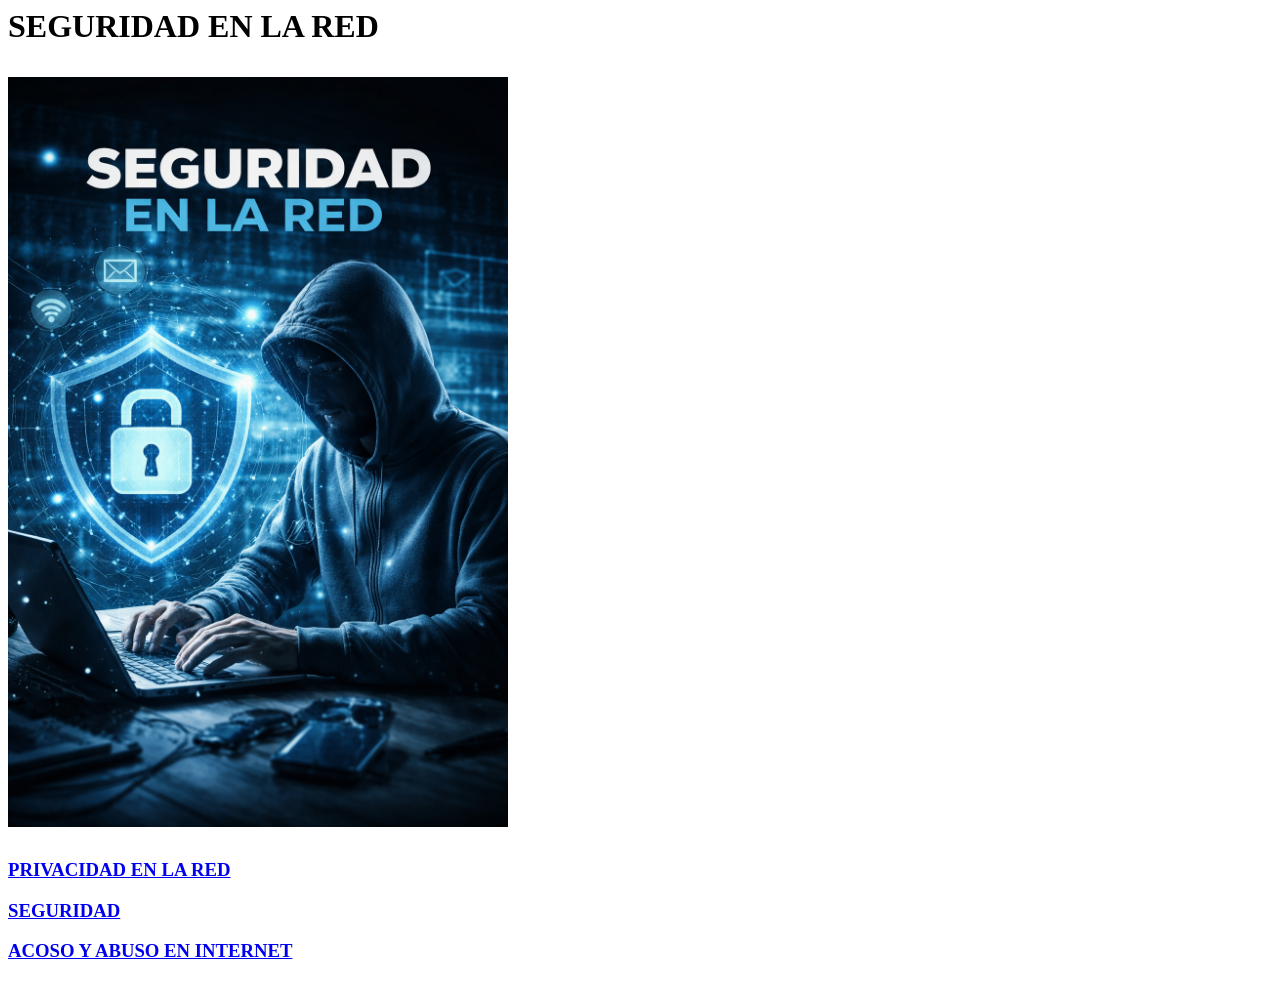
<file: index.HTML>
<html lang="es-ES">
	<head>
<title>LA WEB DE GABRI Y VINI</title>
<meta charset="utf-8">
	</head>
	<body>
		<p><h1>SEGURIDAD EN LA RED</p>
		<p><img src="foto.png" width="500">
		<p><h3><a href="SEGURIDAD.html">PRIVACIDAD EN LA RED</a></h3></p>
		<p><h3><a href="contrasenasegura.html">SEGURIDAD</a></h3></p>
		<p><h3><a href="VIRUS.html">ACOSO Y ABUSO EN INTERNET</a></h3></p>
	</body>
</html>
</file>
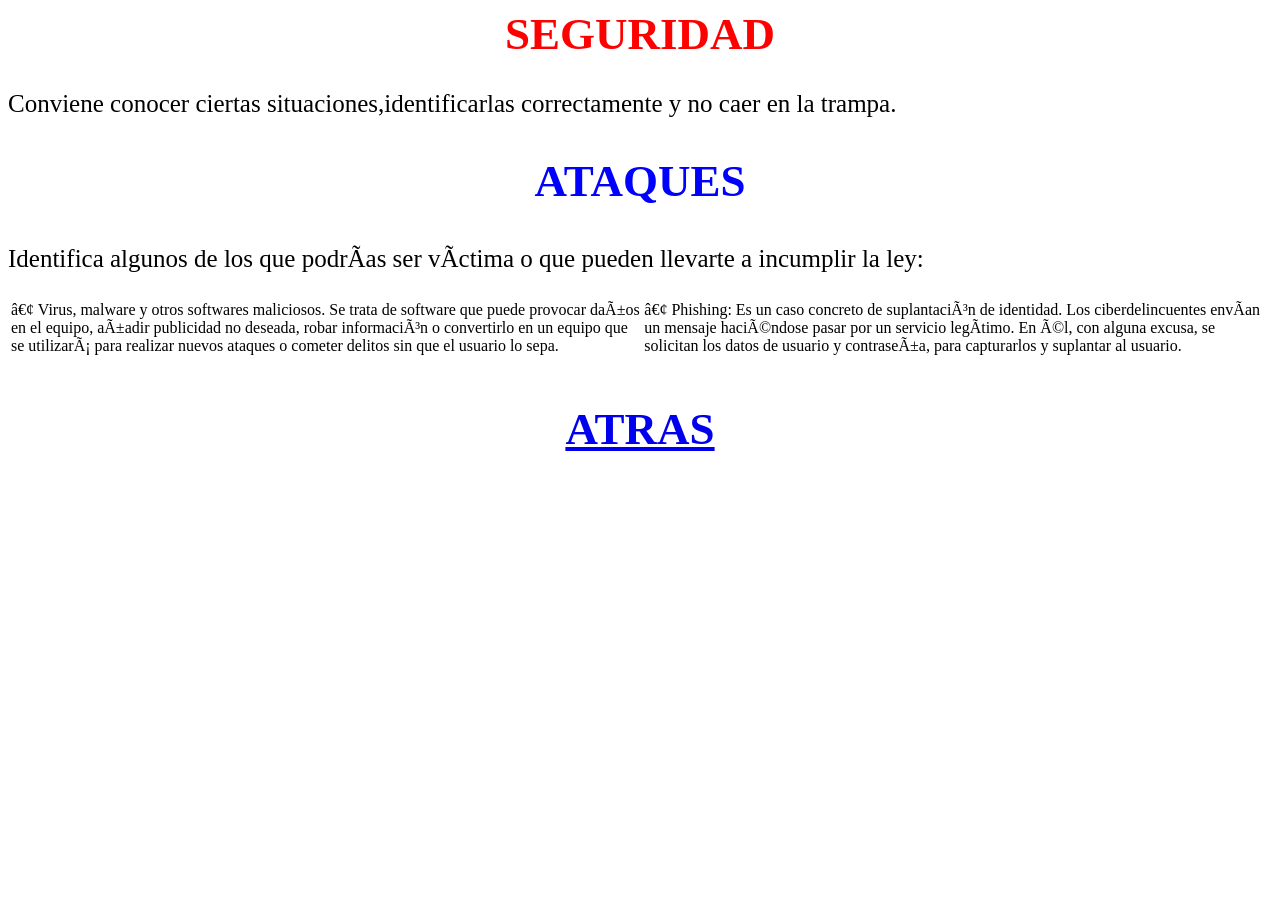
<file: contrasenasegura.html>
<html lang="es-ES">
	<head>
		<title>La web de vini y gabri</title>
		<meta charset="utf_8">
<link rel="stylesheet" href="estilo.css">
<style>
	p, p { font-size: 25px; }
	li, p { font-size: 25px;}
</style>	
	</head
	<body>
		
		<h1>SEGURIDAD</h1>
<TABLE>
<tr>
<P>Conviene conocer ciertas situaciones,identificarlas correctamente y no caer en la trampa.
		<h2>ATAQUES</H2>
<P> Identifica algunos de los que podrías ser víctima o que pueden llevarte a incumplir la ley:
<table>
<tr>
<tD>• Virus, malware y otros softwares maliciosos. Se trata de software que puede provocar daños en el equipo, añadir publicidad no deseada, robar información o convertirlo en un equipo que se utilizará para realizar nuevos ataques o cometer delitos sin que el usuario lo sepa.</tD>
<tD>• Phishing: Es un caso concreto de suplantación de identidad. Los ciberdelincuentes envían un mensaje haciéndose pasar por un servicio legítimo. En él, con alguna excusa, se solicitan los datos de usuario y contraseña, para capturarlos y suplantar al usuario.</tD>
</tr>
</TABLE>
		
		
		
		
		
		
		
		
		
		<p><h3><a href="INDEX.html">ATRAS</a></h3></p>
	</body>
</html>
</file>
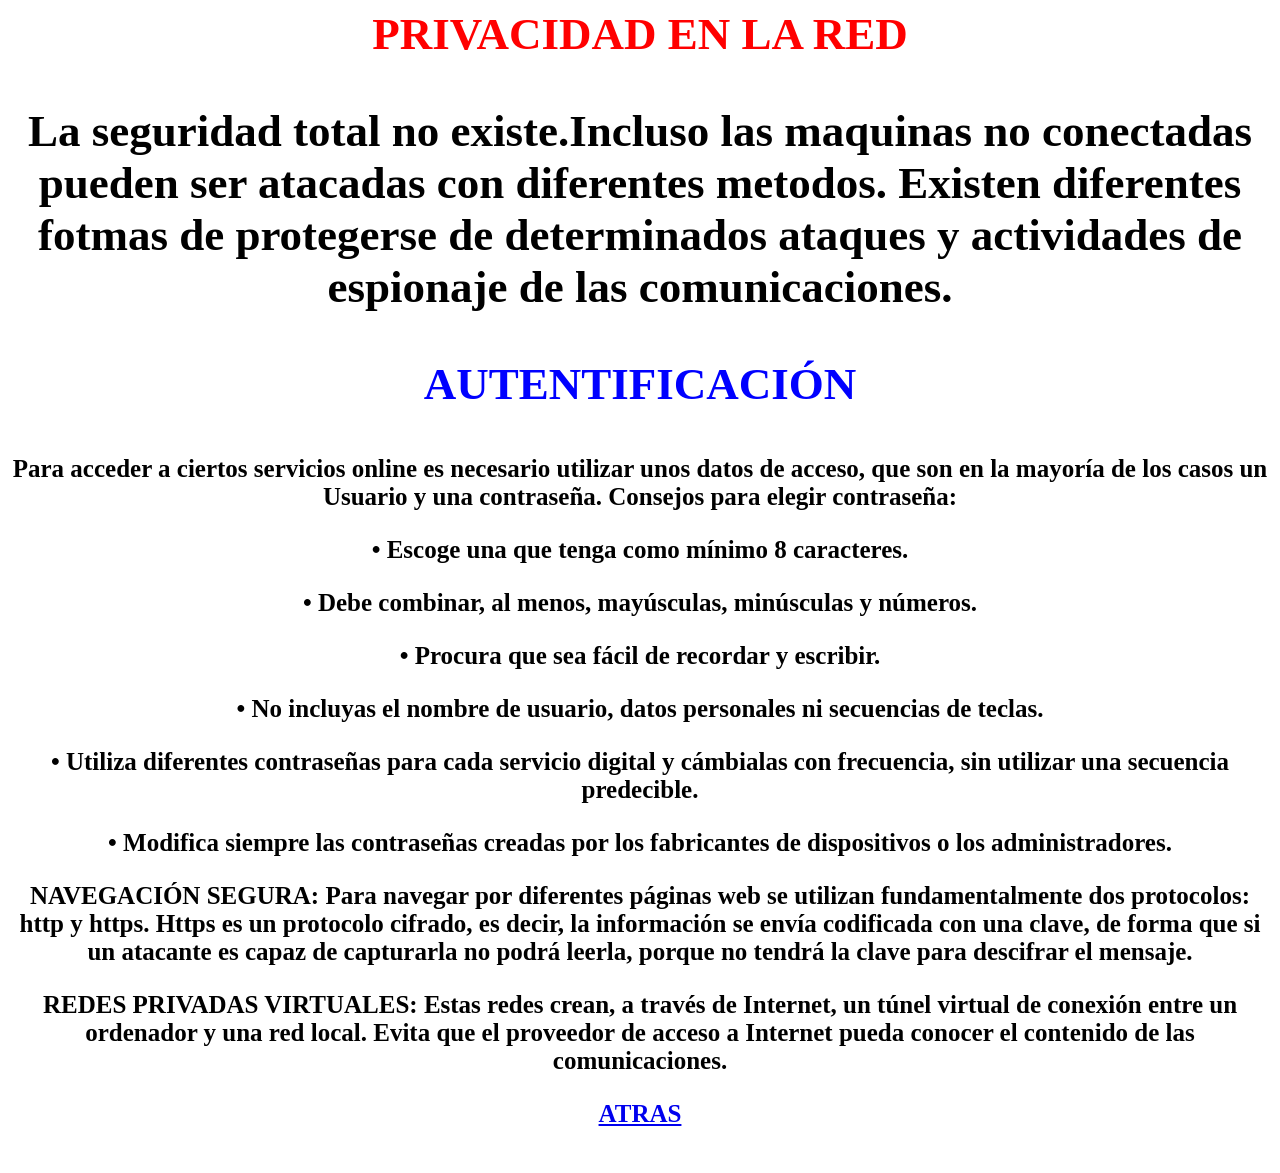
<file: seguridad.html>
<html lang="es-ES">
	<head>
<title>LA WEB DE GABRI Y VINI</title>
<meta charset="utf-8">
<link rel="stylesheet" href="estilo.css">
<style>
	p, p { font-size: 25px; }
	li, p { font-size: 25px;}
</style>	
	</head>
	<body>
	<h1>PRIVACIDAD EN LA RED</H1>
<h3>
La seguridad total no existe.Incluso las maquinas no conectadas pueden ser atacadas con diferentes metodos.
Existen diferentes fotmas de protegerse de determinados ataques y actividades de espionaje de las comunicaciones.
</3>
<h2>AUTENTIFICACIÓN<H2/> 
<h3>
<p>Para acceder a ciertos servicios online es necesario utilizar unos datos de acceso, que son en la mayoría de los casos un Usuario y una contraseña. Consejos para elegir contraseña:
<p>• Escoge una que tenga como mínimo 8 caracteres.
<p>• Debe combinar, al menos, mayúsculas, minúsculas y números.
<p>• Procura que sea fácil de recordar y escribir.
<p>• No incluyas el nombre de usuario, datos personales ni secuencias de teclas.
<p>• Utiliza diferentes contraseñas para cada servicio digital y cámbialas con frecuencia, sin utilizar una secuencia predecible.
<p>• Modifica siempre las contraseñas creadas por los fabricantes de dispositivos o los administradores.
<p>NAVEGACIÓN SEGURA: Para navegar por diferentes páginas web se utilizan fundamentalmente dos protocolos: http y https. Https es un protocolo cifrado, es decir, la información se envía codificada con una clave, de forma que si un atacante es capaz de capturarla no podrá leerla, porque no tendrá la clave para descifrar el mensaje. 
<p>REDES PRIVADAS VIRTUALES: Estas redes crean, a través de Internet, un túnel virtual de conexión entre un ordenador y una red local. Evita que el proveedor de acceso a Internet pueda conocer el contenido de las comunicaciones.
</p>	
	<P><a href="INDEX.html">ATRAS </a>
	</body>
</html>
</file>
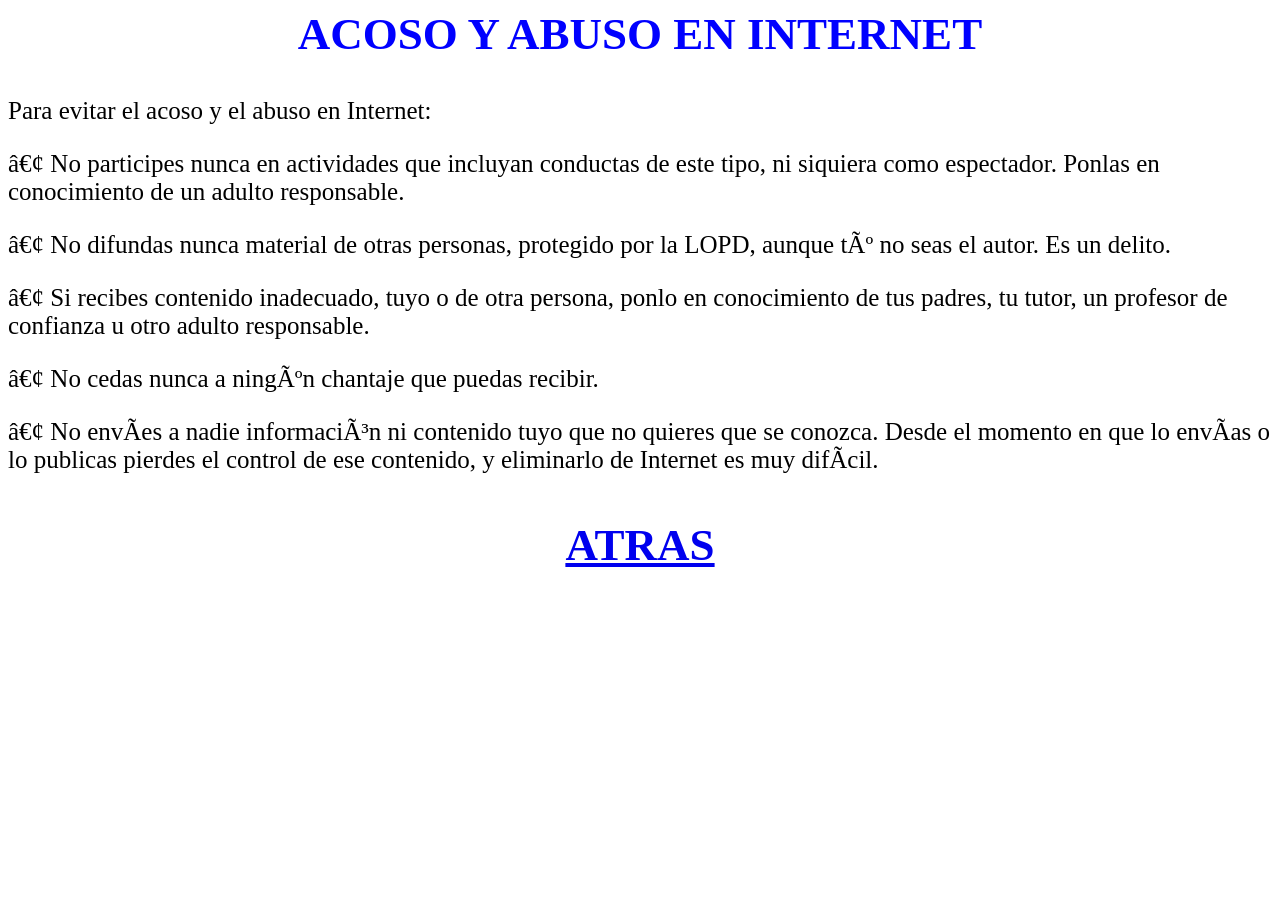
<file: virus.HTML>
<html lang="es-ES">
	<head>
		<title>La web de vini y gabri</title>
		<meta charset="utf_8">
<link rel="stylesheet" href="estilo.css">
<style>
	p, p { font-size: 25px; }
	li, p { font-size: 25px;}
</style>
	</head
	<body>
		<h2>ACOSO Y ABUSO EN INTERNET</h2>
<P> Para evitar el acoso y el abuso en Internet:	<p>
<P>• No participes nunca en actividades que incluyan conductas de este tipo, ni siquiera como espectador. Ponlas en conocimiento de un adulto responsable. </p>
<p>• No difundas nunca material de otras personas, protegido por la LOPD, aunque tú no seas el autor. Es un delito. </p>
<p>• Si recibes contenido inadecuado, tuyo o de otra persona, ponlo en conocimiento de tus padres, tu tutor, un profesor de confianza u otro adulto responsable. </p>
<p> • No cedas nunca a ningún chantaje que puedas recibir. </p>
<p>• No envíes a nadie información ni contenido tuyo que no quieres que se conozca. Desde el momento en que lo envías o lo publicas pierdes el control de ese contenido, y eliminarlo de Internet es muy difícil. </p>
		<p><h3><a href="INDEX.html">ATRAS</a></h3></p>
	</body>
</html>
</file>
<file: estilo.css>
h1 { color: red;

	text-align: center;
	font-size: 45px;

	}
h2 { color: blue;

	text-align: center;
	font-size: 45px;

	}
h3 { color: black;

	text-align: center;
	font-size: 45px;

	}
</file>
